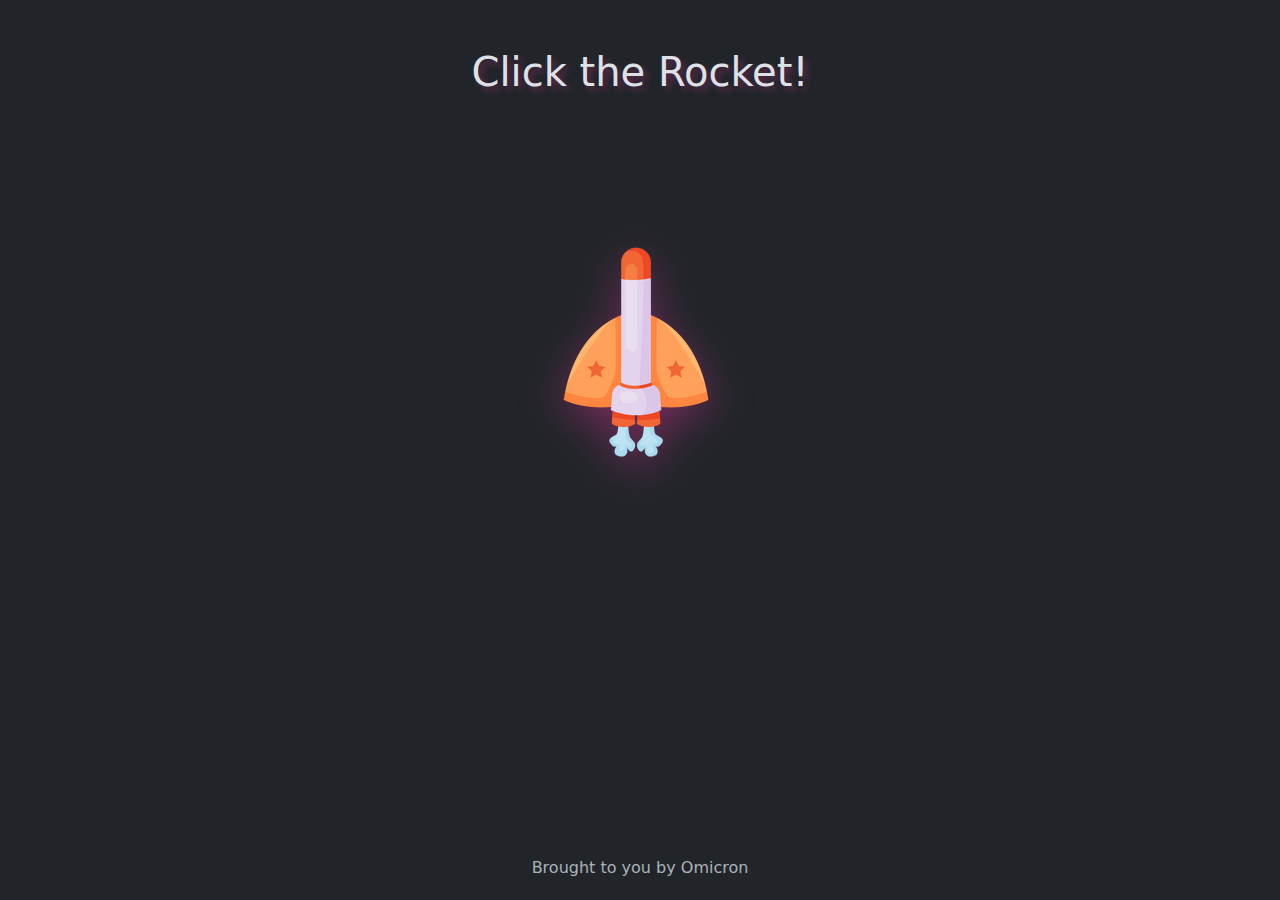
<file: index.html>
<!DOCTYPE html>
<html lang="en" data-bs-theme="dark">

<head>
    <meta charset="UTF-8">
    <meta name="viewport" content="width=device-width, initial-scale=1, maximum-scale=1, user-scalable=no">
    <meta http-equiv="Cache-Control" content="no-store" />
    <meta http-equiv="Pragma" content="no-cache" />
    <meta http-equiv="Expires" content="0" />
    <title>Click the Rocket!</title>

    <link href="https://cdn.jsdelivr.net/npm/bootstrap@5.3.3/dist/css/bootstrap.min.css" rel="stylesheet"
        integrity="sha384-QWTKZyjpPEjISv5WaRU9OFeRpok6YctnYmDr5pNlyT2bRjXh0JMhjY6hW+ALEwIH" crossorigin="anonymous">

    <link href="style.css" rel="stylesheet">
    <style>
        #clickableImage {
            transition: transform 0.2s ease, box-shadow 0.2s ease;
            filter: drop-shadow(0px 12px 22px rgba(196, 50, 140, 0.5));
            transform: translateY(0);
        }

        #clickableImage:hover {
            filter: drop-shadow(0px 17px 27px rgba(196, 50, 140, 0.6));
            transform: translateY(-8px);
        }

        #clickableImage:active {
            filter: drop-shadow(0px 8px 13px rgba(196, 50, 140, 0.3));
            transform: translateY(4px);
        }
    </style>
</head>

<body>
    <div class="container mt-5">
        <h1 class="text-center">Click the Rocket!</h1>
        <h2 class="text-center" id="countdown">&nbsp;</h2>
        <h2 class="text-center invisible" id="score">Your score: <span id="clickCounter">0</span></h2>

        <div class="d-flex justify-content-center mt-5">
            <img id="clickableImage" src="rocket.png" class="img-fluid" alt="Click me" style="cursor: pointer;"
                ontouchstart="">
        </div>
    </div>

    <footer id="footer" class="text-center mt-5 text-muted"
        style="position: absolute; bottom: 20px; left: 50%; transform: translateX(-50%);">
        Brought to you by <span id="company">Omicron</span>
    </footer>

    <script src="https://cdn.jsdelivr.net/npm/bootstrap@5.3.3/dist/js/bootstrap.bundle.min.js"
        integrity="sha384-YvpcrYf0tY3lHB60NNkmXc5s9fDVZLESaAA55NDzOxhy9GkcIdslK1eN7N6jIeHz"
        crossorigin="anonymous"></script>

    <script src="script.js"></script>
    <script>
        let counter = 0;
        let countdownValue = 15;
        let countdownStarted = false;

        const imageElement = document.getElementById("clickableImage");
        imageElement.addEventListener("click", function () {
            if (!countdownStarted) {
                countdownStarted = true;
                startCountdown();
            }
            counter++;
            document.getElementById("clickCounter").textContent = counter;
        });

        function startCountdown() {
            const countdownElement = document.getElementById("countdown");
            function setCountdown() {
                countdownElement.textContent = `00:${String(countdownValue).padStart(2, '0')}`;
            }
            setCountdown();
            document.getElementById("score").classList.remove("invisible");

            const interval = setInterval(function () {
                countdownValue--;
                setCountdown();

                if (countdownValue <= 0) {
                    clearInterval(interval);
                    window.location.href = `score.html?score=${counter}`;
                }
            }, 1000); // Decrease the countdown every second
        }

        let companyName = new URLSearchParams(window.location.search).get('c');
        if (companyName) {
            setCookie('companyName', companyName, 7);
            if (window.history.replaceState) {
                const cleanUrl = window.location.origin + window.location.pathname;
                window.history.replaceState({}, null, cleanUrl);
            }
        } else {
            companyName = getCookie('companyName');
        }
        if (companyName) {
            document.getElementById("company").textContent = companyName;
        }

        if (getCookie('hacked')) {
            imageElement.setAttribute('src', 'undefned');
            imageElement.setAttribute('alt', 'undefined is not a function');
            document.getElementById("company").textContent = 'null';
        }
    </script>
</body>

</html>
</file>
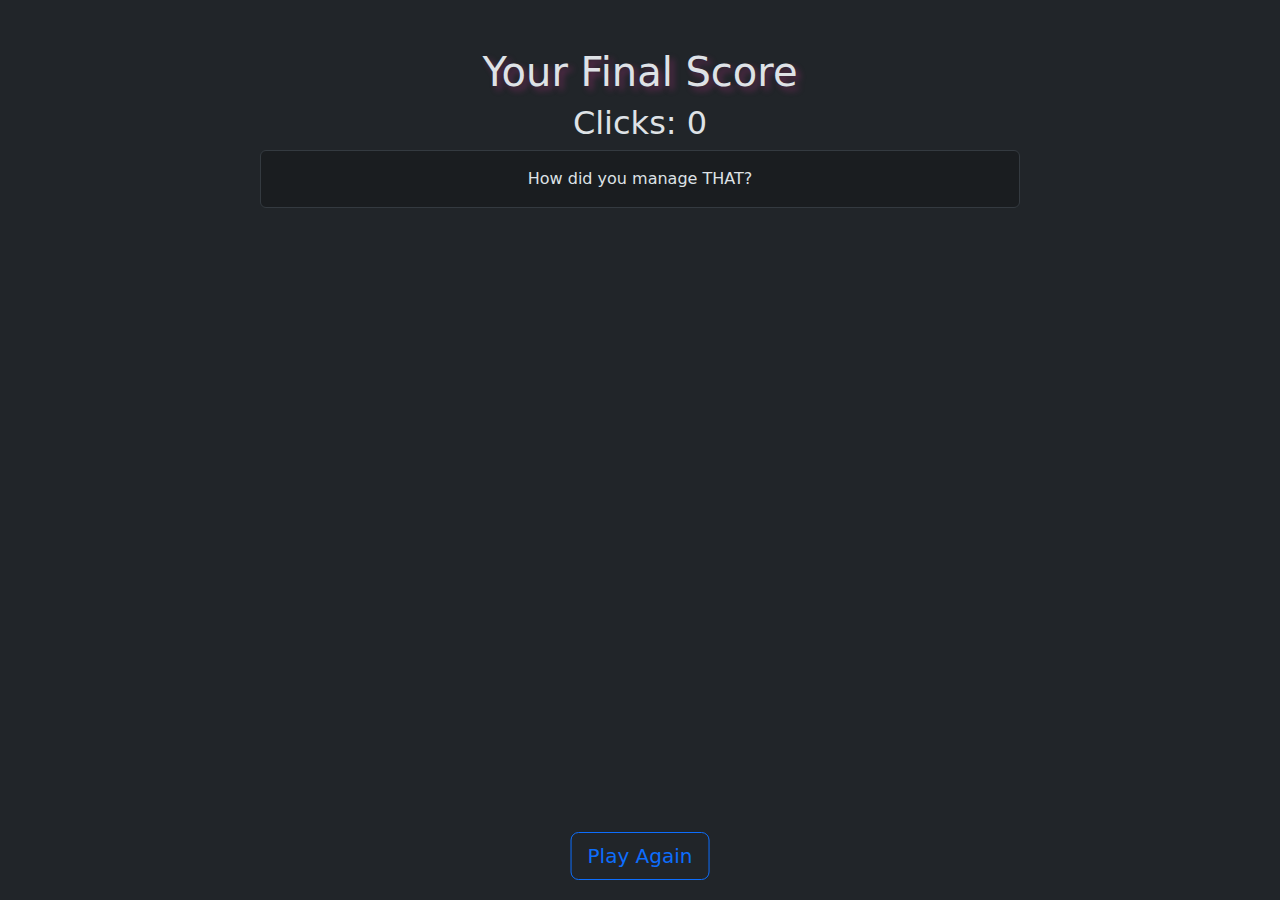
<file: score.html>
<!DOCTYPE html>
<html lang="en" data-bs-theme="dark">

<head>
    <meta charset="UTF-8">
    <meta name="viewport" content="width=device-width, initial-scale=1, maximum-scale=1, user-scalable=no">
    <meta http-equiv="Cache-Control" content="no-store" />
    <meta http-equiv="Pragma" content="no-cache" />
    <meta http-equiv="Expires" content="0" />
    <title>You clicked the Rocket!</title>

    <link href="https://cdn.jsdelivr.net/npm/bootstrap@5.3.3/dist/css/bootstrap.min.css" rel="stylesheet"
        integrity="sha384-QWTKZyjpPEjISv5WaRU9OFeRpok6YctnYmDr5pNlyT2bRjXh0JMhjY6hW+ALEwIH" crossorigin="anonymous">

    <link href="style.css" rel="stylesheet">
    <style>
        #playAgainLink[disabled] {
            pointer-events: none;
        }
    </style>
</head>

<body>
    <div class="container mt-5 text-center">
        <h1>Your Final Score</h1>
        <h2>Clicks: <span id="finalScore"></span></h2>
        <div class="row justify-content-center">
            <div id="message" class="alert alert-dark col-8"></div>
        </div>
        <a href="index.html" id="playAgainLink" class="btn btn-lg btn-outline-primary mt-4" role="button" disabled
            style="position: absolute; bottom: 20px; left: 50%; transform: translateX(-50%);">
            Play Again
        </a>
    </div>

    <script src="script.js"></script>
    <script>       
        function beHacked() {
            document.getElementById('finalScore').textContent = document.getElementById("message").textContent = 'ERROR';
            document.getElementById("message").textContent = 'Bzzzson validation error';
        }

        if (getCookie('hacked')) {
            beHacked();
        }
        else {
            setTimeout(() => {
                document.getElementById('playAgainLink').removeAttribute('disabled');
            }, 500);

            const score = new URLSearchParams(window.location.search).get('score') || 0;
            document.getElementById("finalScore").textContent = score;

            const scoreNum = parseInt(score, 10);
            if (!isNaN(scoreNum) || score === 'Infinity') {
                const msg =
                    scoreNum <= 0 ? 'How did you manage THAT?' :
                        scoreNum == 1 ? 'You should keep clicking that rocket' :
                            scoreNum < 50 ? 'So slow....' :
                                scoreNum < 60 ? 'My grandma clicks faster than that' :
                                    scoreNum < 70 ? 'Keep trying' :
                                        scoreNum < 80 ? 'You have to feel the rhytm' :
                                            scoreNum < 90 ? 'A decent attempt!' :
                                                scoreNum < 96 ? 'Almost there!' :
                                                    scoreNum < 100 ? 'Good, but you can do better!' :
                                                        scoreNum < 110 ? 'Well done!' :
                                                            scoreNum < 120 ? 'Phenomenal clicking!!' :
                                                                scoreNum < 300 ? 'You are a rocket-clicking god!!!' :
                                                                    scoreNum == 300 ? 'How much?' :
                                                                        'Lorem ipsum dolor sit amet, consectetur adipiscing elit, sed do eiusmod tempor incididunt ut labore et dolore magna aliqua. Ut enim ad minim veniam, quis nostrud exercitation ullamco laboris nisi ut aliquip ex ea commodo consequat. Duis aute irure dolor in reprehenderit in voluptate velit esse cillum dolore eu fugiat nulla pariatur. Excepteur sint occaecat cupidatat non proident, sunt in culpa qui officia deserunt mollit anim id est laborum.';
                document.getElementById('message').textContent = msg;
            } else {
                const isHack =
                    score === 'undefined' || score === 'null' || score.toLowerCase().startsWith('\'; drop table ');
                if (isHack) {
                    setCookie('hacked', '1', 0.5);
                    beHacked();
                }
            }
        }

    </script>
</body>

</html>
</file>
<file: style.css>
body {
    user-select: none;
    -webkit-user-select: none;
    -moz-user-select: none;
}

h1 {
    text-shadow: 4px 4px 6px rgba(196, 50, 140, 0.4);
}
</file>
